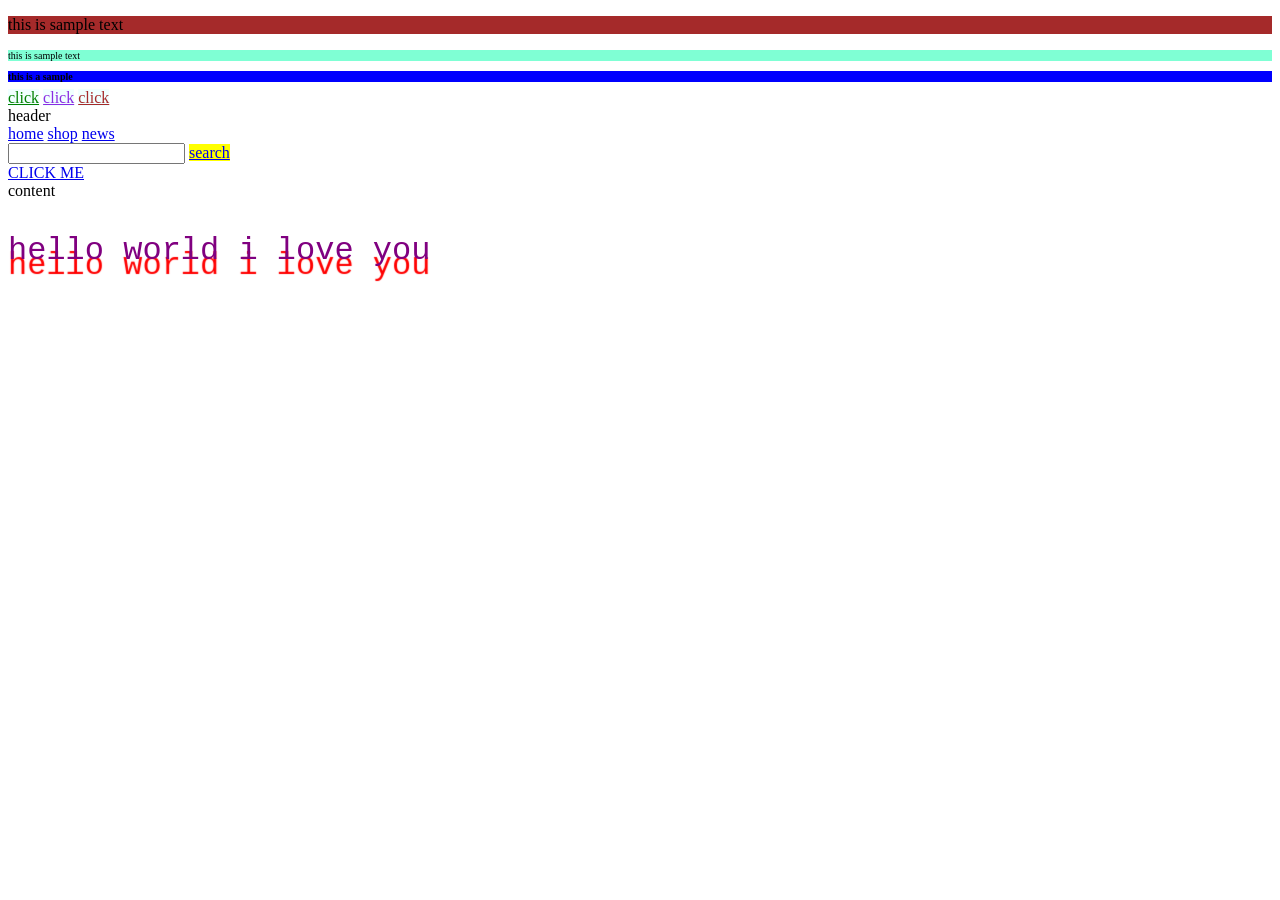
<file: 1111/index.html>
<!DOCTYPE html>
<html lang="en">

<head>
    <meta charset="UTF-8">
    <meta name="viewport" content="width=device-width, initial-scale=1.0">
    <title>Document</title>
    <link rel="stylesheet" href="assets/style.css">
</head>

<body>
    <p id="ptag">this is sample text </p>
    <p class="ptext">this is sample text </p>
    <h1 class="ptext">this is a sample</h1>
    <a href="#" class="btn btn-primary">click</a>
    <a href="#" class="btn btn-danger">click</a>
    <a href="#" class="btn btn-success">click</a>
    <div id="header">header </div>
    <div class="menubar">
        <a href="#">home</a>
        <a href="#">shop</a>
        <a href="#">news</a>
        <div class="search">
            <input type="text">
            <a href="#">search</a>
            <div class="result">
                <a href="#">CLICK ME</a>
            </div>
        </div>

    </div>
    <div id="content">content </div>
    <div>
        <p>
            hello world i love you
        </p>
    </div>

</body>

</html>
</file>
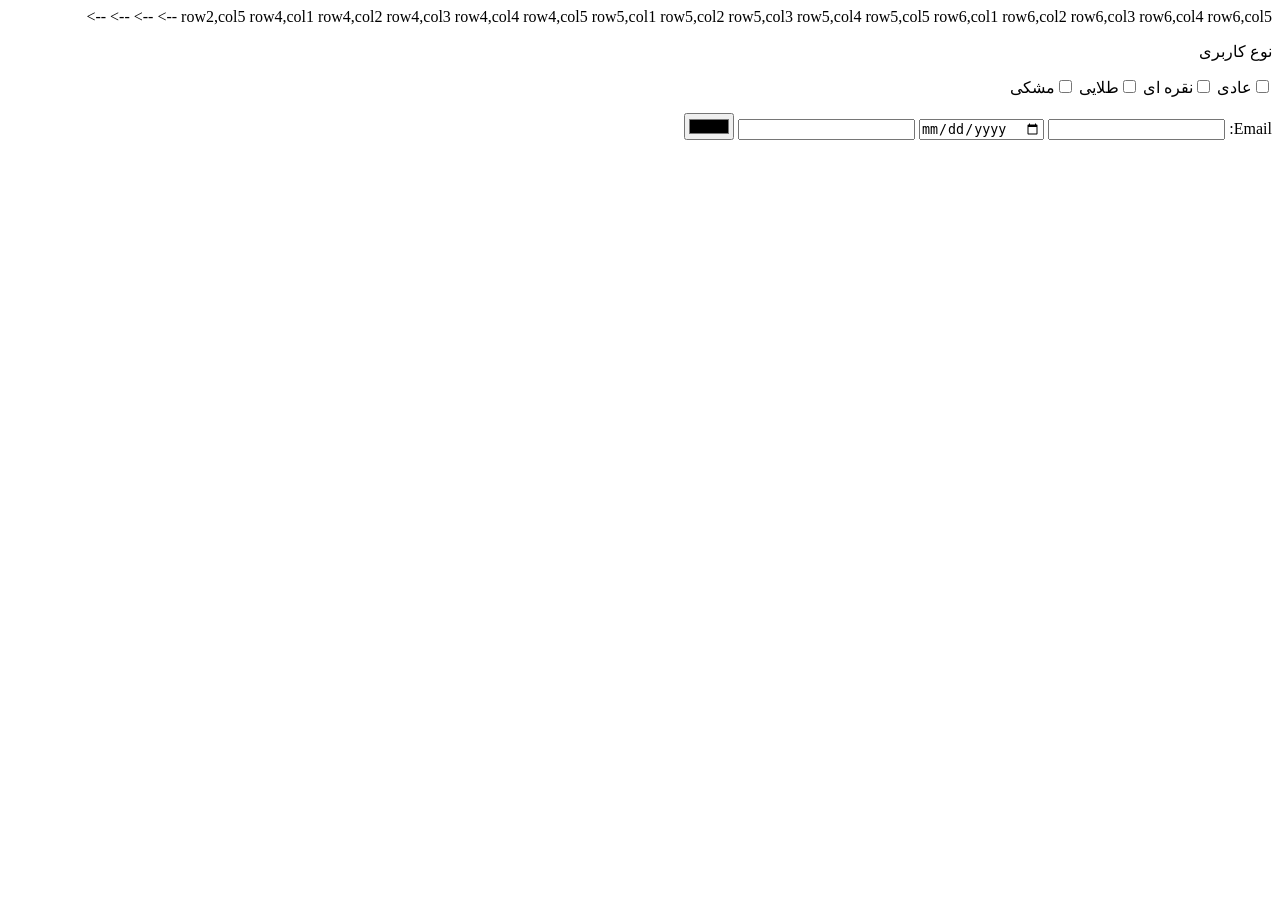
<file: 1585/index.html>
<!DOCTYPE html>
<html lang="fa" dir="rtl">

<head>
    <meta charset="UTF-8">
    <meta name="viewport" content="width=device-width, initial-scale=1.0">
    <title>Document</title>
<!-- </head>
<!-- 
<body>
    <H1>this is a test for html</H1>
    <p>welcome to <strong> html css class</strong></p>
    <a href="https://soft98.ir/">home

        </a>
        <a href="index.html">about </a>



        <table border="3" width="80%">
           
            <tr>
                <td>ali</td>
                <td>alizadeh</td>
                <td>30</td>
            </tr>
            <tr>
                <td>mohammad</td>
                <td>mohammadi</td>
                <td>20</td>

            </tr>
            <thead> <th>name</th>
                <th>Family</th>
                <th>Age</th>
            </thead>
            
            <tbody>
<tr>
<td>

</td>
<td></td>
<td>sum age:50


</td>
</tr>




            </tbody>




        </table>
<!-- <img src="assets/Fall Coffee Shop Aesthetic.jfif" alt="coffee" title="ice coffee" width="20%"> -->


<!-- <table border="2" width="50%">
    <tr>
        <td>row1,col1</td>
        <td>row1,col2</td>
        <td>row1,col3</td>
        <td>row1,col4</td>
        <td>row1,col5</td>
    </tr>



    <tr>
        <td colspan="4" rowspan="2">row2,col1</td>
        <!-- <td>row2,col2</td> -->
        <!-- <td>row2,col3</td> -->
        <!-- <td>row2,col4</td> -->
        <td>row2,col5</td>
    <!-- </tr>
    <tr>
        <td>row3,col1</td>
        <!-- <td>row3,col2</td>
        <td>row3,col3</td>
        <td>row3,col4</td>
        <td>row3,col5</td> -->
    </tr>
    <tr>
        <td>row4,col1</td>
        <td>row4,col2</td>
        <td>row4,col3</td>
        <td>row4,col4</td>
        <td>row4,col5</td>
    </tr>
    <tr>
        <td>row5,col1</td>
        <td>row5,col2</td>
        <td>row5,col3</td>
        <td>row5,col4</td>
        <td>row5,col5</td>
    </tr>
    <tr>
        <td>row6,col1</td>
        <td>row6,col2</td>
        <td>row6,col3</td>
        <td>row6,col4</td>
        <td>row6,col5</td>
    
    </tr> -->
</table> -->


 -->

</body> -->
<body>
    

<p>نوع کاربری</p>
<input type="checkbox" name="usertype" value="regular" >عادی
<input type="checkbox"name="usertype" value="regular" >نقره ای
<input type="checkbox" name="usertype" value="regular">طلایی
<input type="checkbox" name="usertype" value="regulatr">مشکی
<p></p>
<label>
    Email: 
    <input type="email" name="email"/>
    </lable>
    <lable>
    <input type="date" name="date"  name="name"/>
    <input type="password" name="password"/>
    <input type="color" name="rang"/>
</label>
</body>

</html>
</file>
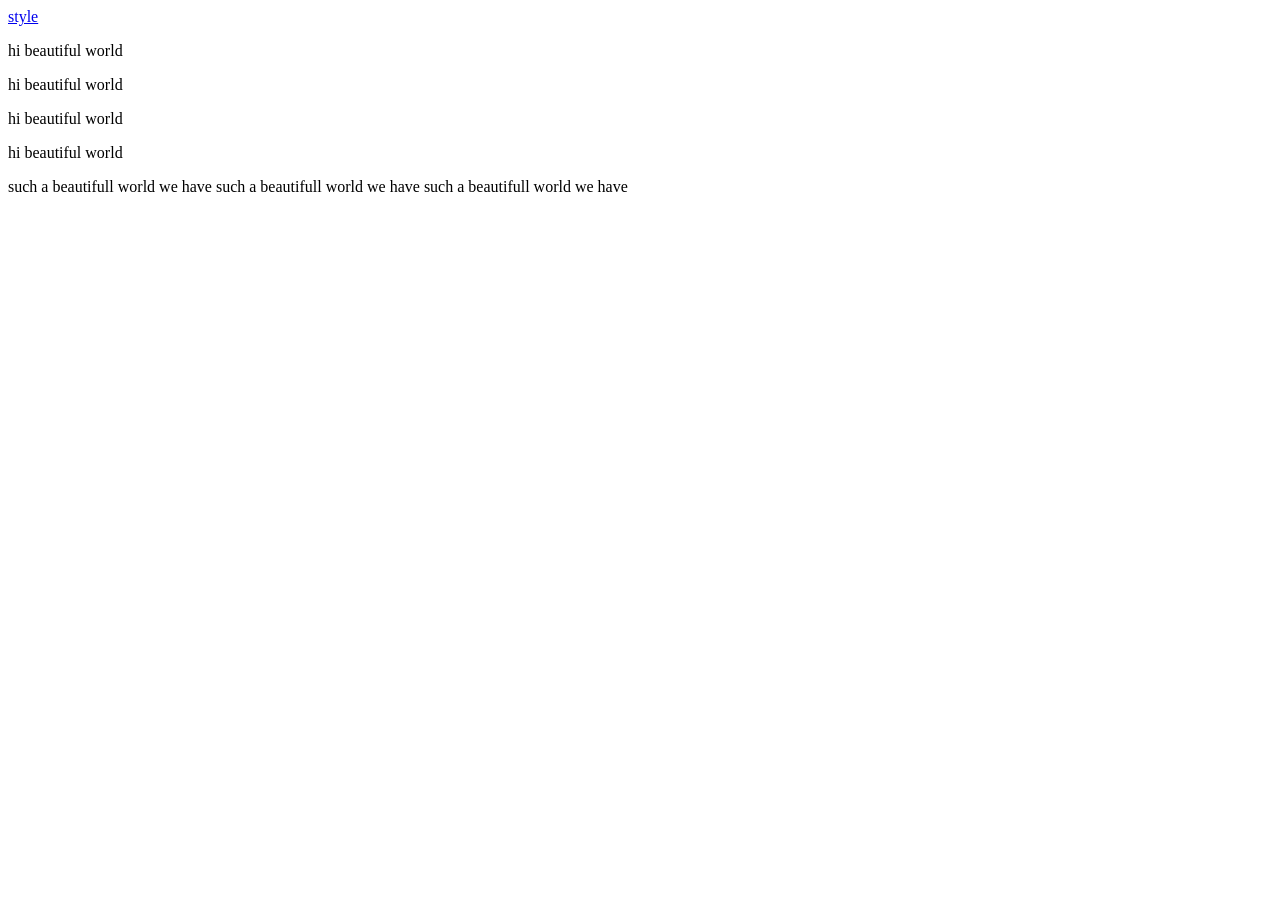
<file: tamrin jalase2htnlcss/index.html>
<!DOCTYPE html>
<html lang="en">
<head>
    <meta charset="UTF-8">
    <meta name="viewport" content="width=device-width, initial-scale=1.0">
    <title>tamrin</title>
    <a href="style.css">style</a>

</head>
<body>
    <p class="texti">hi beautiful world</p>
    <p class="textii">hi beautiful world</p>
    <p class="textiii">hi beautiful world</p>
    <p class="textiiii">hi beautiful world</p>
    <span class="automobile">such a beautifull world we have</span>
    <span class="automobilee">such a beautifull world we have</span>
    <span class="automobileee">such a beautifull world we have</span>
    
</body>
</html>
</file>
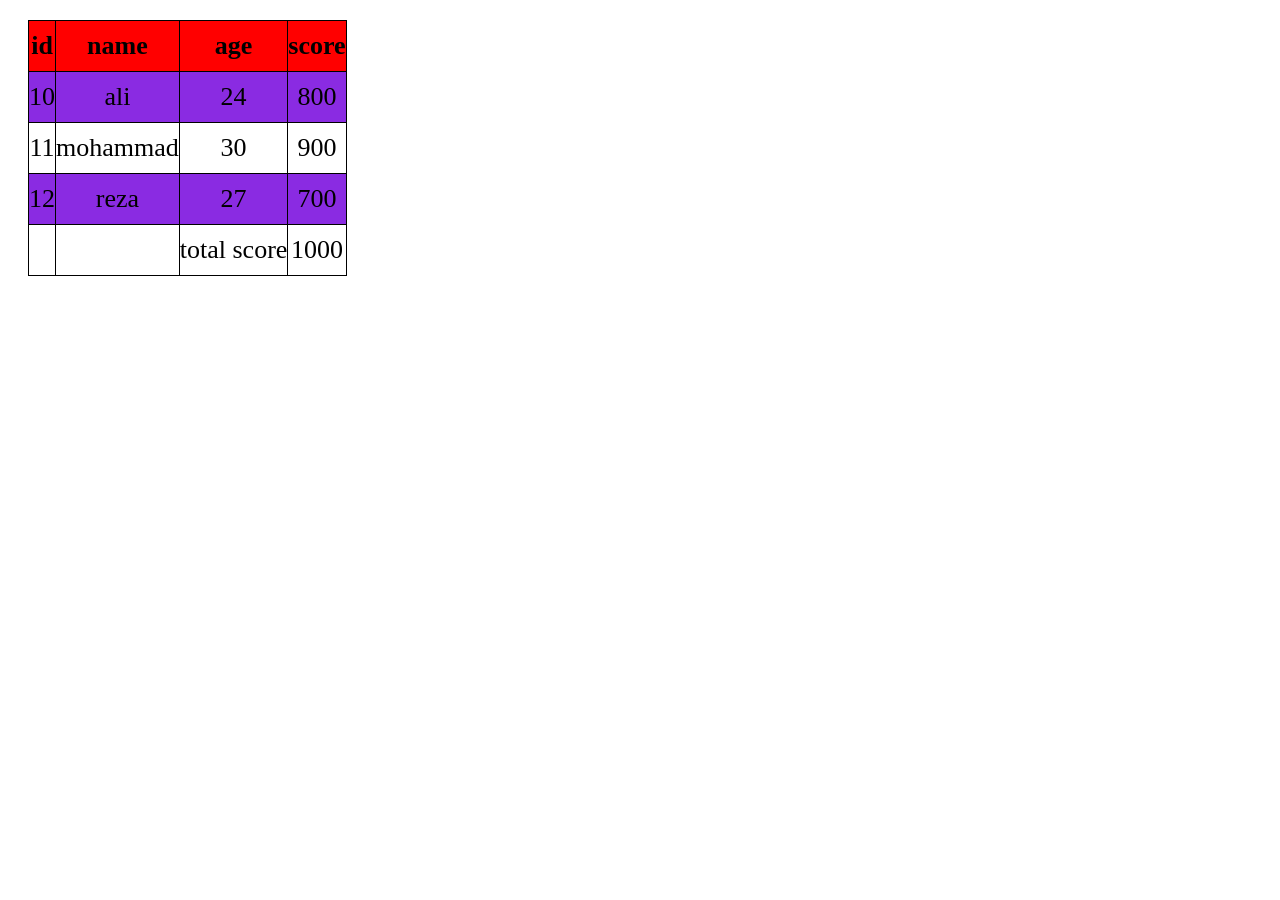
<file: 1585/15855/index.html>
<!DOCTYPE html>
<html lang="en">

<head>
    <meta charset="UTF-8">
    <meta name="viewport" content="width=device-width, initial-scale=1.0">
    <title>Document</title>
    <link rel="stylesheet" href="assets/css/style.css" </head>

<body>

    <!-- <div class="btn">hover me</div> -->
    

<table>
    <thead>
        <tr>
            <th>id</th>
            <th>name</th>
            <th>age</th>
            <th>score</th>
        </tr>
    </thead>
    <tbody>
        <tr>
            <td>10</td>
            <td>ali</td>
            <td>24</td>
            <td>800</td>
        </tr>
        <tr>
            <td>11</td>
            <td>mohammad</td>
            <td>30</td>
            <td>900</td>
        </tr>
        <tr>
            <td>12</td>
            <td>reza</td>
            <td>27</td>
            <td>700</td>
        </tr>
    </tbody>
    <tfoot>
        <tr>
            <td></td>
            <td></td>
            <td>total score</td>
            <td>1000</td>
        </tr>
    </tfoot>
</table>
</body>

</html>
</file>
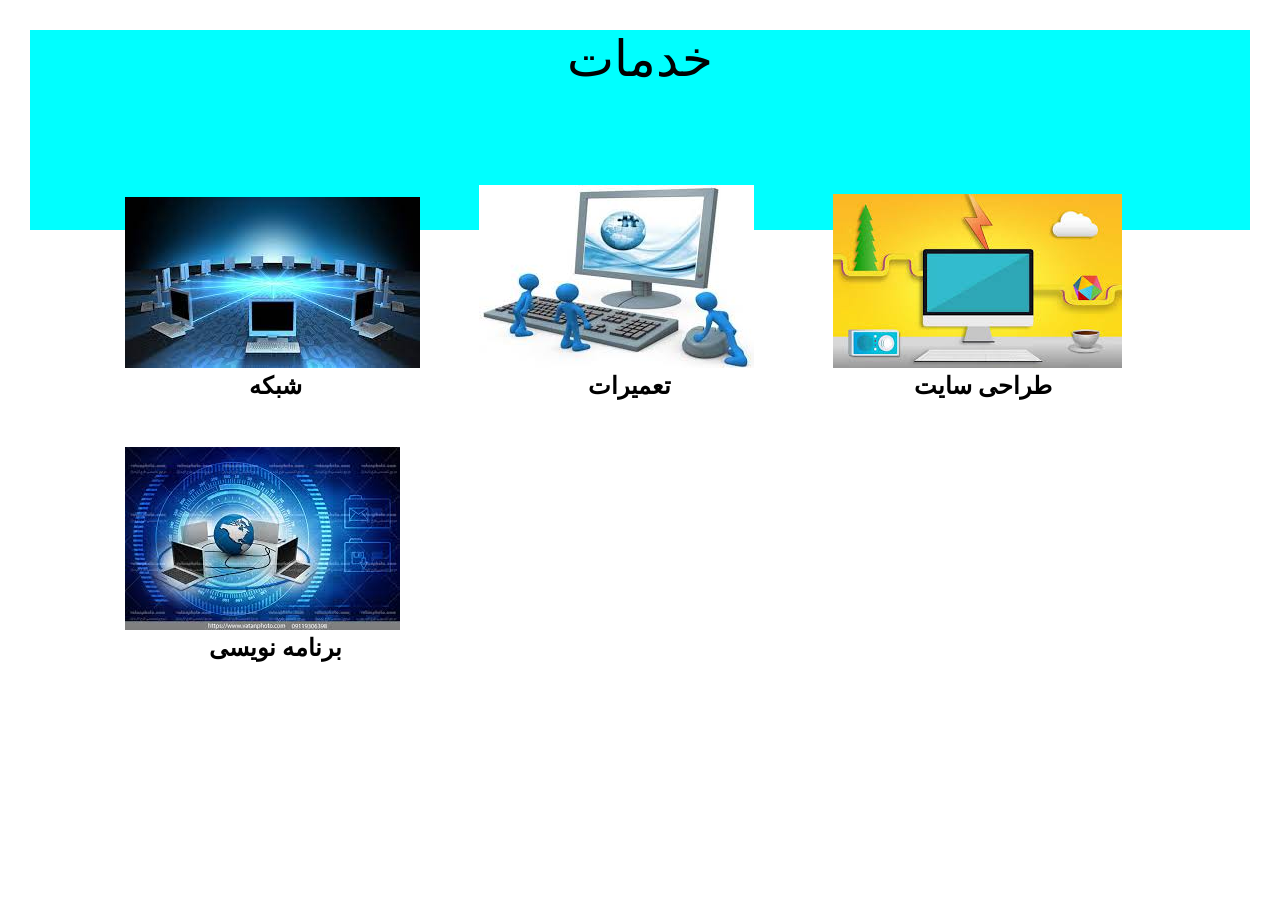
<file: projeh jalase2/projeh1/index.html>
<!DOCTYPE html>
<html lang="en">

<head>
    <meta charset="UTF-8">
    <meta name="viewport" content="width=device-width, initial-scale=1.0">
    <title> Zeinab hosseinzadeh</title>
    <link rel="stylesheet" href="style.css">
</head>

<body>
    <div class="servicess">خدمات</div>
    <div class="item">
        <div class="card1"><img src="assets/images (1).jfif" alt="network">
            <h2>شبکه</h2>
        </div>
        <div class="card2"><img src="assets/images (2) copy.jfif" alt="setting">
            <h2>تعمیرات</h2>
        </div>
        <div class="card3"><img src="assets/images (3).jfif" alt="web design">
            <h2>طراحی سایت</h2>
        </div>
        <div class="card4"><img src="assets/images.jfif" alt="programing">
            <h2>برنامه نویسی</h2>
        </div>
    </div>

    </div>


</body>

</html>
</file>
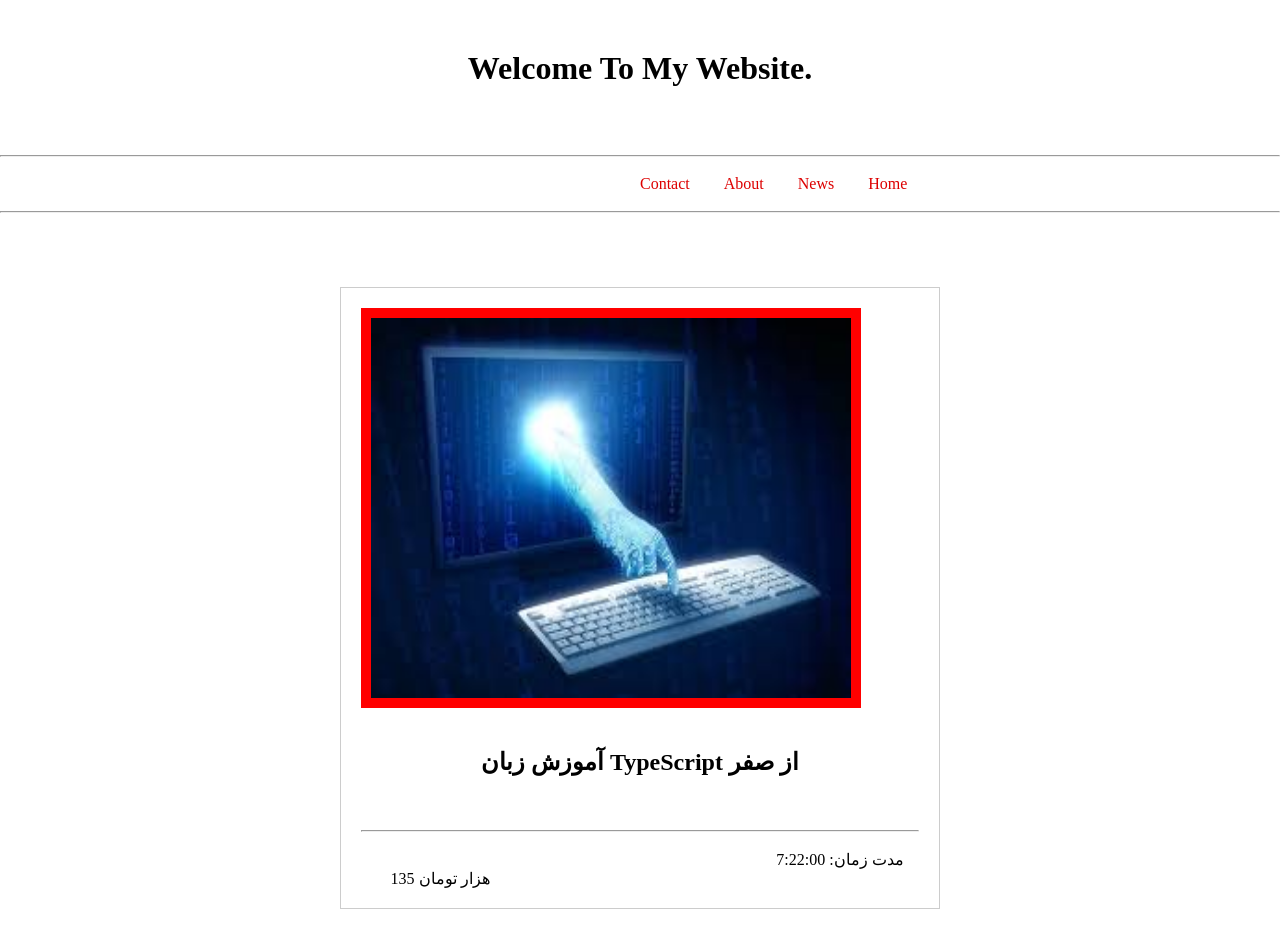
<file: projeh jalase2/projeh2/index.html>
<!DOCTYPE html>
<html lang="en">

<head>
    <meta charset="UTF-8">
    <meta name="viewport" content="width=device-width, initial-scale=1.0">
    <title>zeinab hosseinzadeh/second</title>
    <link rel="stylesheet" href="style.css">
</head>

<body>

    <div class="welcome">
        <h1>Welcome To My Website. </h1>
    </div>
    <br>
    <hr>
    <br>

    <nav>
        <ul>
            <li><a href="#">Contact</a></li>
            <li><a href="#">About</a></li>
            <li><a href="#">News</a></li>
            <li><a href="#">Home</a></li>
        </ul>
    </nav>
    <br>
    <hr>
    <br><br><br>
    <div>
    </div>
    <div class="content">
        <img src="assets/images.jfif" alt="TypeScript Course" />
        <br><br><br>
        <h2>آموزش زبان TypeScript از صفر</h2>
        <br><br><br>
        <hr>
        <br>
        <p class="time">مدت زمان: 7:22:00 </p>
        <p class="price">135 هزار تومان</p>
    </div>
</body>

</html>
</file>
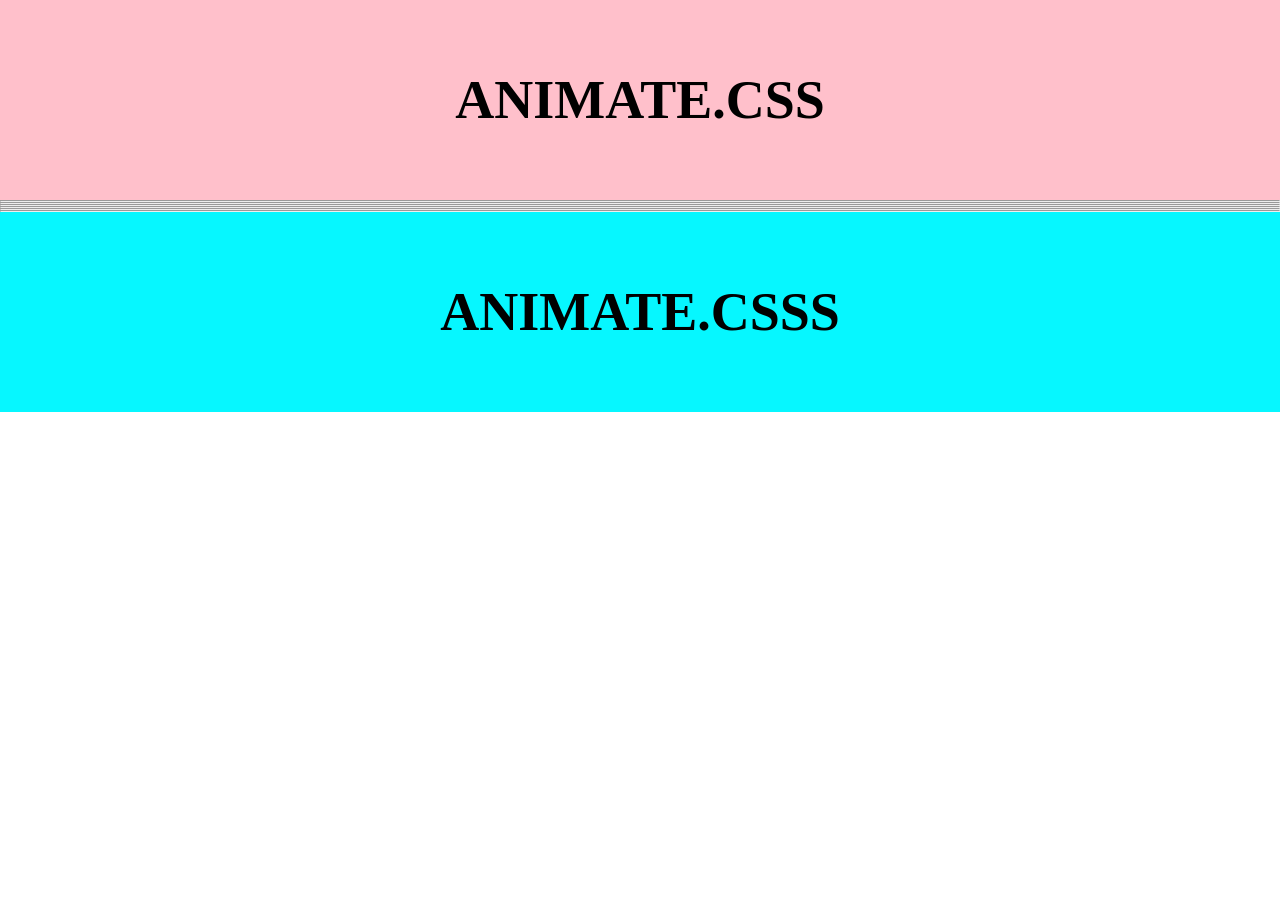
<file: zeinab hosseinzadeh3/projreh2/index.html>
<!DOCTYPE html>
<html lang="en">
<head>
    <meta charset="UTF-8">
    <meta name="viewport" content="width=device-width, initial-scale=1.0">
    <title>zeinab hosseinzaderh</title>
    <link rel="stylesheet" href="style.css">
</head>
<body>
    <div class="shakeX">
        <h1 class="shake ">ANIMATE.CSS</h1>
    </div>
    <hr>
    <hr>
    <hr>
    <hr>
    <hr>
    <hr>
    <div class="heartbeat">
        <h1 class="heartbeat1"> ANIMATE.CSSS</h1>
    </div>
</body>
</html>
</file>
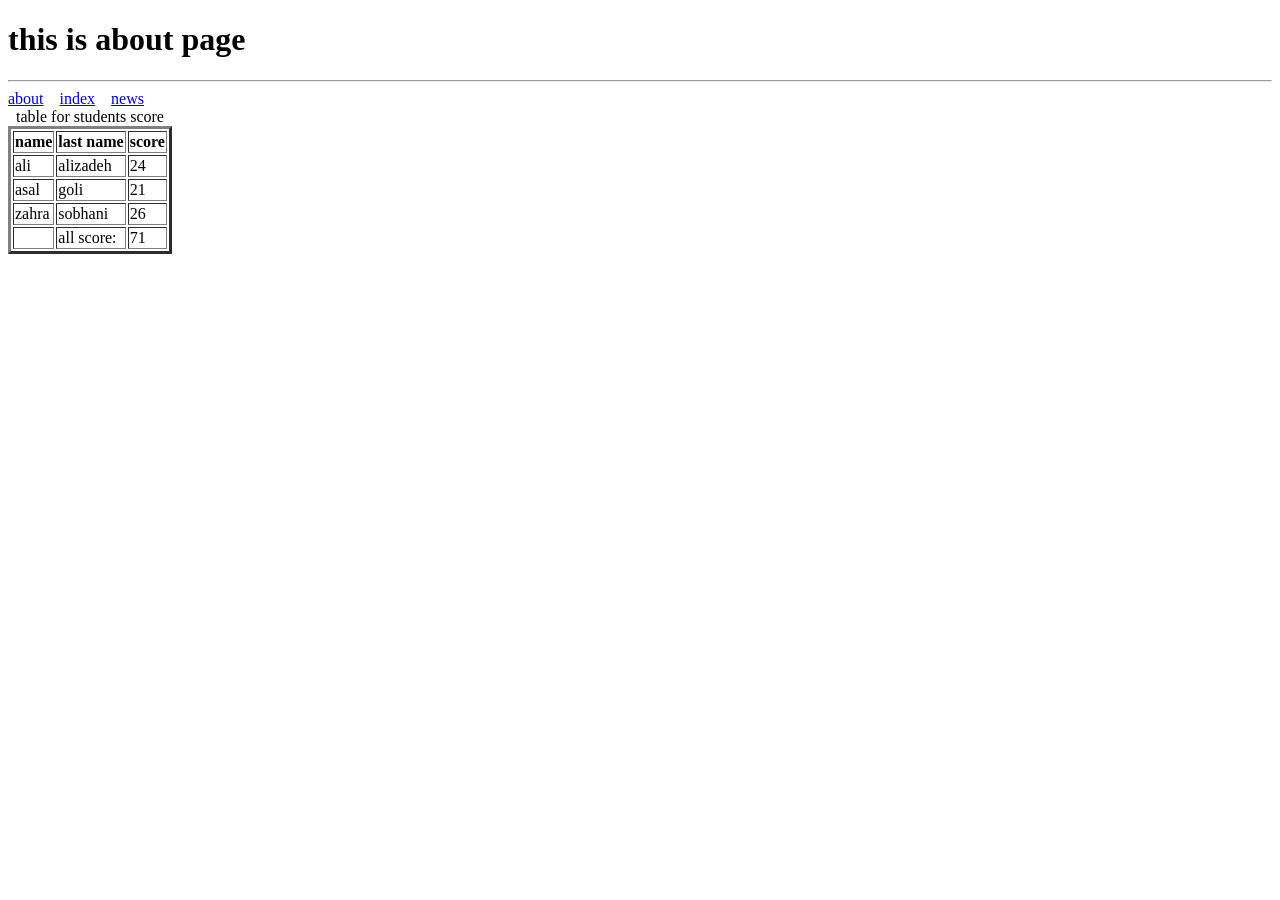
<file: assets1/about =.html>
<!DOCTYPE html>
<html lang="en">
<head>
    <meta charset="UTF-8">
    <meta name="viewport" content="width=device-width, initial-scale=1.0">
    <title>Document</title>
</head>
<body>
    <h1>this is about page</h1><hr>
    <a href="#">about</a>&nbsp;&nbsp;&nbsp;
    <a href="indx.html">index</a>&nbsp;&nbsp;&nbsp;
    <a href="news.html">news</a>&nbsp;&nbsp;&nbsp;


    <table border="3">
        <caption>table for students score</caption>
        
            <tr>
                <th>name</th>
                <th>last name</th>
                <th>score</th>
            </tr>
            <tbody>
                <tr>
                    <td>ali</td>
                    <td>alizadeh</td>
                    <td>24</td>
                    </tr>
                <tr>
                    <td>asal</td>
                    <td>goli</td>
                    <td>21</td>
                    </tr>
                    <tr>
                        <td>zahra</td>
                        <td>sobhani</td>
                        <td>26</td>
                        </tr>
            </tbody>
            <tfoot>
                <td></td>
                <td>all score:</td>
                <td>71</td>
            </tfoot>
        
    </table>
    
</body>
</html>
</file>
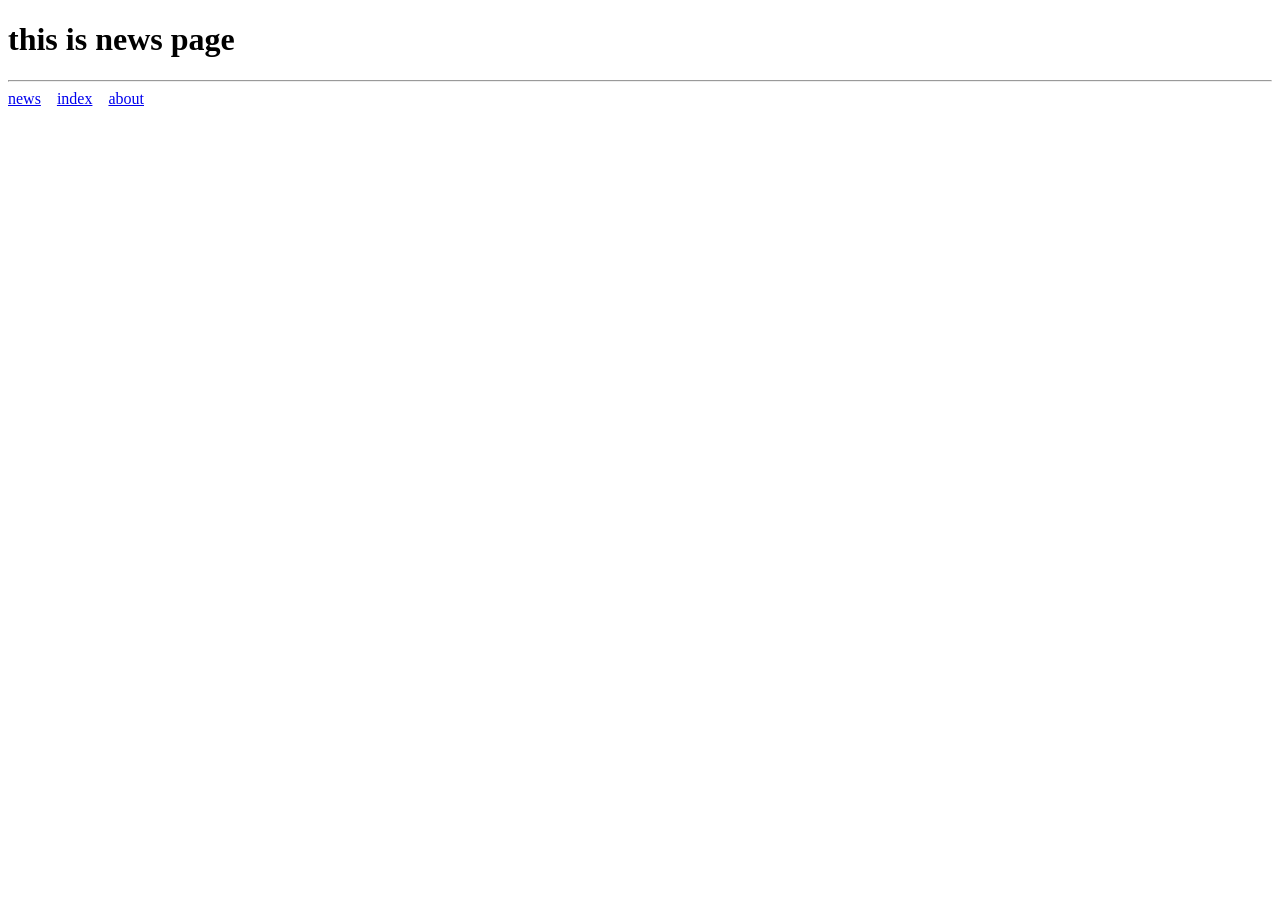
<file: assets1/news.html>
<!DOCTYPE html>
<html lang="en">
<head>
    <meta charset="UTF-8">
    <meta name="viewport" content="width=device-width, initial-scale=1.0">
    <title>Document</title>
</head>
<body>
    <h1>this is news page</h1><hr>

    <a href="#">news</a>&nbsp;&nbsp;&nbsp;
    <a href="indx.html">index</a>&nbsp;&nbsp;&nbsp;
    <a href="about =.html">about</a>&nbsp;&nbsp;&nbsp;


    
</body>
</html>
</file>
<file: 1111/assets/style.css>
#ptag {
    background-color: brown;

}

.ptext {
    background-color: aquamarine;
    font-size: 10px;
}

h1.ptext {
    background-color: blue;
}

.btn {
    background-color: azure;

}

.btn-danger {
    color: blueviolet;

}

.btn-success {
    color: brown;
}

.btn-primary {
    color: green;
}

menubar a {
    color: aliceblue;
}

.search>a {
    background-color: yellow;

}

div p {
    color: purple;
    font-size: 2rem;
    font-weight: 200;
    /* font-style: none; */
    font-family: 'Courier New', Courier, monospace;
    text-shadow: 0px 15px 1px red;


}
</file>
<file: 1585/15855/assets/css/style.css>
/* *{
    margin: 0;
    padding: 0;
    box-sizing: border-box;
    text-decoration: none;

}

:root {
    --my-primary-color: #c06804;
    --my-secondary-color: #a1ff09;
    --my-trans: all .5s;
    --my-margin: 20px auto;
    --my-shadow: 0 0 16px 3px rgba(0, 0, 0, );

}

.btn {
    width: 100px;
    height: 70px;
    background-color: var(--my-primary-color);
    margin: 40px auto;
    text-align: center;
    line-height: 70px;
    border-radius: 12px;
    transition: var(--my-trans);
    box-shadow: var(--my-shadow);

}

.btn:hover {
    color: red;
    width: 120px;
    background-color: var(--my-secondary-color);
} */
table{
    width: 80;
    margin: 20px;
    border-collapse: collapse;
    font-size: 26px;
}
table tr{
    border: 1px solid black;

}
table td , table th{
    border: 1px solid black;
    text-align: center;
    padding: 10px 0;

}
table tbody tr:nth-child(odd){
    background-color: blueviolet;

}
table thead tr{
    background-color: red;
}
</file>
<file: projeh jalase2/projeh1/style.css>
* {
    margin: 0;
    padding: 0;
    box-sizing: border-box;
}

.item {
    margin-top: -100px;
    margin-bottom: 100px;
    margin-left: 100px;
    margin-right: 0px;
    align-items: center;
    position: absolute;

}

.servicess {
    background-color: aqua;

    height: 200px;
    margin: 30px;
    position: relative;
    text-align: center;
    font-size: 50px;
}

.card1{
  width: 300px;
  height: 200px;
    display: inline-block;
    margin: 25px;
    

}

.card2 {
    width: 300px;
  height: 200px;
    display: inline-block;
    margin: 25px;
}

.card3 {
    width: 300px;
  height: 200px;
    display: inline-block;
    margin: 25px;
}

.card4 {
    width: 300px;
  height: 200px;
    display: inline-block;
    margin: 25px;
}
h2{
    text-align: center;
}
</file>
<file: projeh jalase2/projeh2/style.css>
* {
    margin: 0px;
    padding: 0px;
    box-sizing: border-box;
    text-decoration: none;
}

.welcome {
    text-align: center;
    padding: 50px;
}

nav ul {
    list-style: none;
    padding: 0;
    margin-left: 625px;
}

nav ul li {
    display: inline;
    margin: 0 15px;
}

nav ul li a {
    color: #dd0000;
    text-decoration: none;
}

img {
    width: 500px;
    height: 400px;
    margin-right: 200px;
    border: 10px, solid red
}

.content {
    max-width: 600px;
    margin: 20px auto;
    padding: 20px;
    background: #fff;
    border: 1px solid #ccc;
    text-align: center;
}

.time {
    margin-left: 400px;
}

.price {
    margin-right: 400px;
}
</file>
<file: zeinab hosseinzadeh3/projreh2/style.css>
* {
    margin: 0;
    padding: 0;
    text-decoration: none;
    list-style: none;

}

.shakeX {
    background-color: pink;
    text-align: center;
    font-size: 27px;
    display: flex;
    justify-content: center;
    gap: 30px;
    align-items: center;
    height: 200px;

}

.shake {
    animation: shake;
    animation-duration: 1s;
}

.shake:hover {
    animation: shake infinite;
    animation-duration: 1s;

}

@keyframes shake {
    0% {
        transform: translateX(0);

    }

    25% {
        transform: translateX(-20px);

    }

    50% {
        transform: translateX(20px)
    }

    75% {
        transform: translateX(-20px)
    }

    100% {
        transform: translateX(0)
    }
}

.heartbeat {
    background-color: rgb(6, 247, 255);
    text-align: center;
    font-size: 27px;
    display: flex;
    justify-content: center;
    gap: 30px;
    align-items: center;
    height: 200px;
}

.heartbeat1 {
    animation: heartbeat 1s;
}

.heartbeat1:hover {
    animation: heartbeat 1s infinite;
}

@keyframes heartbeat {

    0%,
    100% {
        transform: scale(1);
    }

    20% {
        transform: scale(1.5);


    }

    40% {
        transform: scale(1);
    }

    60% {
        transform: scale(1.5);

    }

    80% {
        transform: scale(1);

    }
}
</file>
